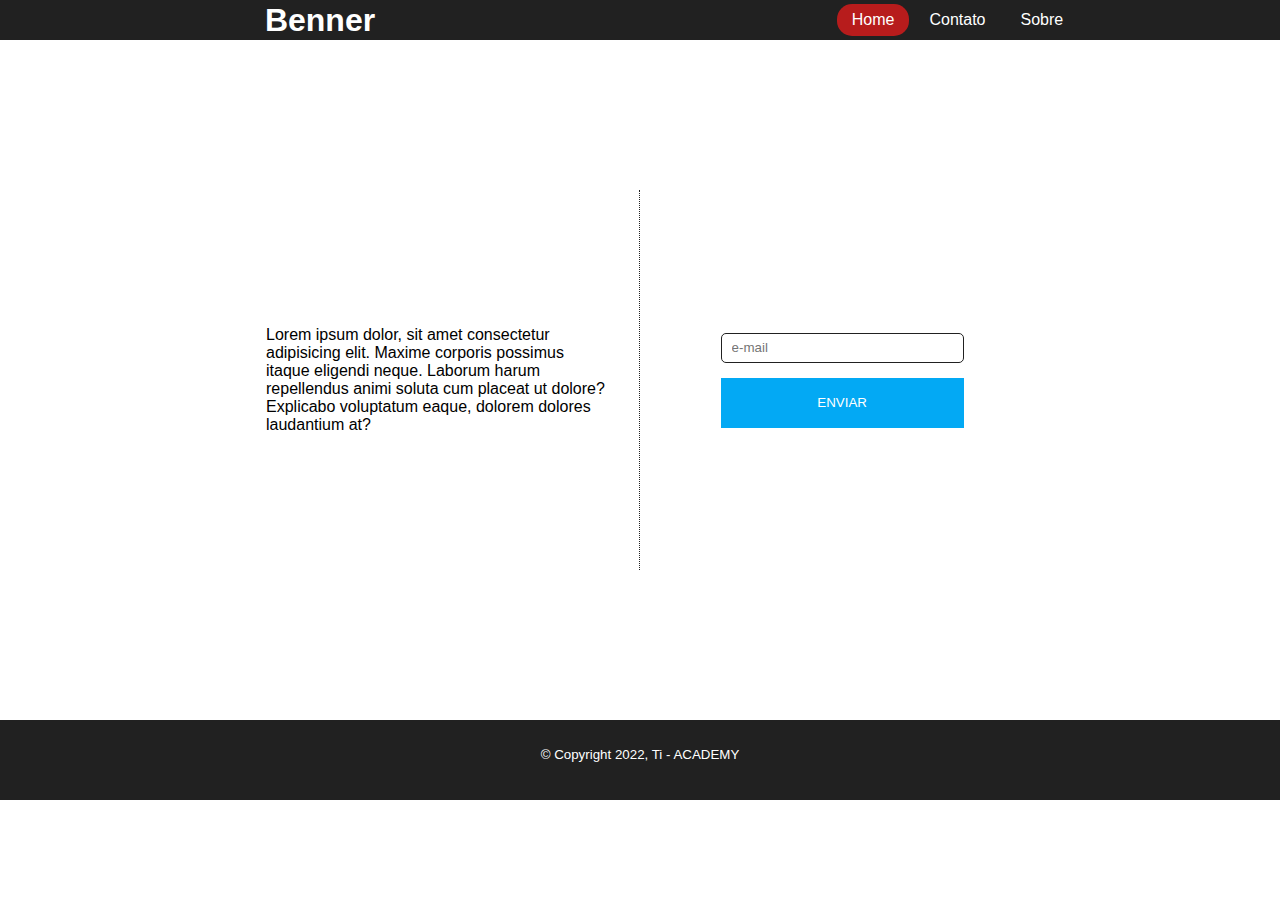
<file: DESAFIO 2.1/index.html>
<!DOCTYPE html>
<html lang="pt">
<head>
    <meta charset="UTF-8">
    <meta http-equiv="X-UA-Compatible" content="IE=edge">
    <meta name="viewport" content="width=device-width, initial-scale=1.0">
    <link rel="stylesheet" href="css/style.css">
    <title>Benner Arcaico</title>
</head>
<body>
    <header class="flex">
        <h1 id="titulo" class="flex">Benner</h1>
        <nav id="menu" class="flex">
            <a class="home" href="#">Home</a>
            <a class="contato" href="#">Contato</a>
            <a class="sobre" href="#">Sobre</a>
        </nav>
    </header>
    <main class="flex">
        <div class="flex" id="corpoDireito">
            <p class="flex">Lorem ipsum dolor, sit amet consectetur adipisicing elit. Maxime corporis possimus itaque eligendi neque. Laborum harum repellendus animi soluta cum placeat ut dolore? Explicabo voluptatum eaque, dolorem dolores laudantium at?</p>
        </div>
        <div class="flex" id="corpoEsquerdo">  
        <fieldset>  
            <input class="campos" type="email" required name="email" id="email" placeholder="e-mail">
            <input class="campos" type="submit" value="ENVIAR" id="enviar">
        </fieldset> 
        </div>     
    </main>
    <footer>
        <small>&copy; Copyright 2022, Ti - ACADEMY</small>
    </footer>
</body>
</html>
</file>
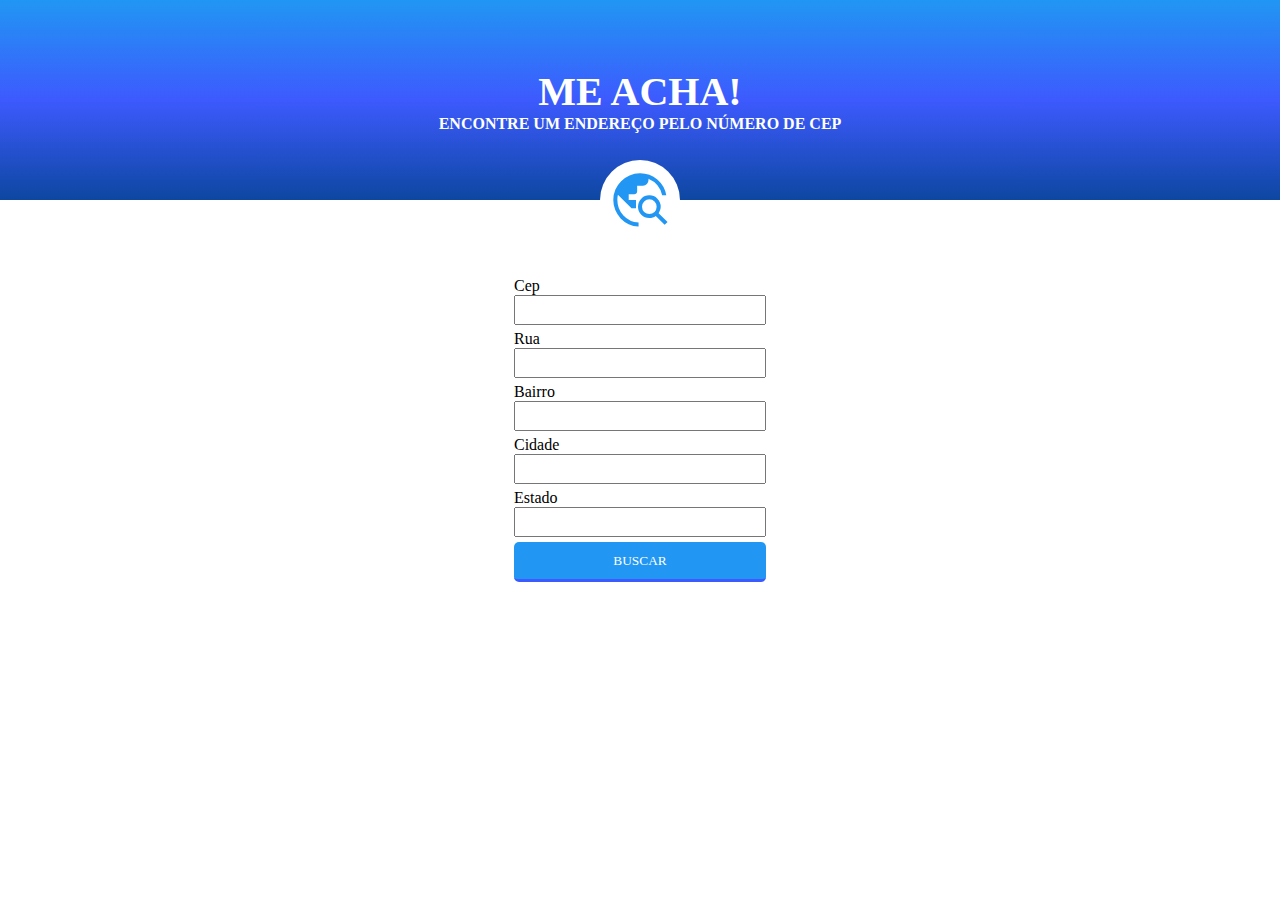
<file: DESAFIO 2.2 - Me Acha/index.html>
<!DOCTYPE html>
<html lang="en">
<head>
    <meta charset="UTF-8">
    <meta http-equiv="X-UA-Compatible" content="IE=edge">
    <meta name="viewport" content="width=device-width, initial-scale=1.0">
    <link rel="stylesheet" href="https://fonts.googleapis.com/css2?family=Material+Symbols+Outlined:opsz,wght,FILL,GRAD@20..48,100..700,0..1,-50..200" />
    <script src="js/script.js"></script>
    <link rel="stylesheet" href="css/style.css">
    <title>ME ACHA!</title>
</head>
<body>
    <header>
        <h1>ME ACHA!</h1>
        <h2>ENCONTRE UM ENDEREÇO PELO NÚMERO DE CEP</h2>
            <span id="logo" class="material-symbols-outlined">
                travel_explore
                </span>
        
    </header>
    <div class="flex form">
        <fieldset class="flex">
            <form action="" id="form">
                <label for="cep">Cep</label>
                <input type="text" name="cep" id="NumeroCep">
                <label for="rua">Rua</label>
                <input type="text" name="rua" id="logradouro">
                <label for="bairro">Bairro</label>
                <input type="text" name="bairro" id="bairro">
                <label for="cidade">Cidade</label>
                <input type="text" name="cidade" id="localidade">
                <label for="estado">Estado</label>
                <input type="text" name="estado" id="uf">
                <input type="button" class="btn" value="BUSCAR" nome= "buscar" id="buscarCep">
            </form>
        </fieldset>
    </div>
</body>
</html>
</file>
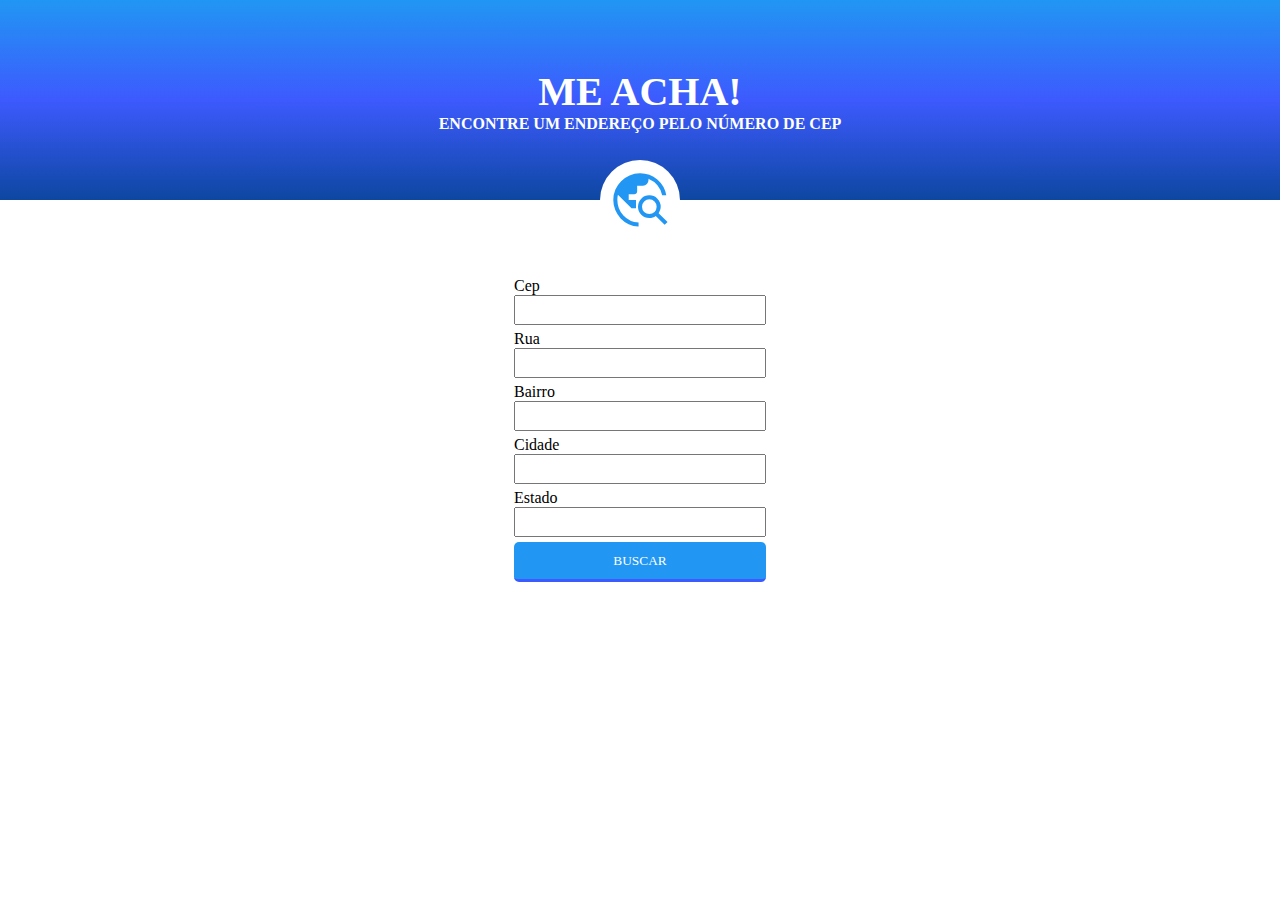
<file: DESAFIO 2.2/index.html>
<!DOCTYPE html>
<html lang="en">
<head>
    <meta charset="UTF-8">
    <meta http-equiv="X-UA-Compatible" content="IE=edge">
    <meta name="viewport" content="width=device-width, initial-scale=1.0">
    <link rel="stylesheet" href="https://fonts.googleapis.com/css2?family=Material+Symbols+Outlined:opsz,wght,FILL,GRAD@20..48,100..700,0..1,-50..200" />
    <link rel="stylesheet" href="css/style.css">
    <title>ME ACHA!</title>
</head>
<body>
    <header>
        <h1>ME ACHA!</h1>
        <h2>ENCONTRE UM ENDEREÇO PELO NÚMERO DE CEP</h2>
            <span id="logo" class="material-symbols-outlined">
                travel_explore
                </span>
        
    </header>
    <div class="flex form">
        <fieldset class="flex">
            <form action="" id="form">
                <label for="cep">Cep</label>
                <input type="text" name="cep" id="cep">
                <label for="rua">Rua</label>
                <input type="text" name="rua" id="rua">
                <label for="bairro">Bairro</label>
                <input type="text" name="bairro" id="bairro">
                <label for="cidade">Cidade</label>
                <input type="text" name="cidade" id="cidade">
                <label for="estado">Estado</label>
                <input type="text" name="estado" id="estado">
                <input type="submit" class="btn" value="BUSCAR" id="form">
            </form>
        </fieldset>
    </div>
</body>
</html>
</file>
<file: DESAFIO 2.1/css/style.css>
*{
    box-sizing: border-box;
    margin: 0;
    padding: 0;
}

:root{
    --cor-padrao: #212121;
    --cor-amarelo: #F9A825;
    --fonte-padrao: Helvetica;
}

.flex{
    display: flex;
}

body{
    font-family: var(--fonte-padrao);
    height: 100vh;
}

header h1#titulo, header nav#menu{
    width: 50%;
    justify-content: center;
    align-items: center;
    background-color: #212121;
    color: white;
    height: 40px;
}

header nav#menu ul li a{
    width: 100%;
    display: inline-block;
    align-items: center;
    padding: 0 5px 0 5px;
    margin: 0 3px 0 3px;
}

nav a{
    text-decoration: none;
    color: white;
    padding: 5px 15px; 
    margin-right: 5px;
}

nav a:hover{
    text-decoration: none;
    color: white;
    padding: 5px 15px; 
    background-color: #f05545;
    border-radius: 15px;
}

nav a.home{
    text-decoration: none;
    color: white;
    padding: 7px 15px; 
    background-color: #b71c1c;
    border-radius: 15px;
}

main{
    width: 60%;
    height: 380px;
    margin: 150px auto;
}

main div {
    width: 50%;
    justify-content: center;
    align-items: center; 
}

main div#corpoDireito{
    width: 100%;
    border-right: 1px dotted #212121;
    padding-right: 20px;
}

p{
    width: 100%;
    height: auto;
    justify-content: center;
    align-items: center; 
    padding: 10px;   
}

fieldset{
    padding: 5px;
    border: 0px;
    justify-content: center;
    align-items: center; 
}

main div#corpoEsquerdo{
    width: 100%;
    height: 100%;
    padding-left: 20px;
}

div#corpoEsquerdo input#email{
    width: 100%;
    height: 30px;
    padding-left: 10px;
    border-radius: 5px;
    border: 1px solid #212121;
}

#enviar{
    width: 100%;
    height: 50px;
    margin-top: 15px;
    border: 0;
    background-color: rgb(3, 169, 244);
    color: white;
}

#enviar:hover{
    width: 100%;
    height: 50px;
    margin-top: 15px;
    border: 0;
    transition: 1s;
    background-color: #b71c1c;
    color: white;
}


footer{
    background-color: #212121;
    color: white;
    height: 80px;
    padding: 25px;
    text-align: center;
}
</file>
<file: DESAFIO 2.2 - Me Acha/css/style.css>
*{
    box-sizing: border-box;
    margin: 0;
    padding: 0;
    font-family: Verdana;
}

.flex{
    display: flex;
}

header{
    width: 100%;
    height: 200px;
    background: linear-gradient(to bottom,#2196f3, #3D5AFE, #0D47A1);
    color: white;
    justify-content: center;
    align-items: center;
    padding-top: 50px;
    display: flex;
    flex-direction: column;
    position: relative;
    padding-bottom: 50px;
}

h1{
    font-size: 2.5rem;
}

h2{
    font-size: 1rem;
}

#logo{
    transform: translateY(50%);
    display: flex;
    background-color: white;
    color: #2196f3 ;
    position: absolute;
    bottom: 0px;
    width: 80px;
    height: 80px;
    border-radius: 100%;
    font-size: 64px;
    justify-content: center;
    align-items: center;
}

.form{
    display: flex;
    width: 20%;
    margin: 70px auto;
}

fieldset.flex{
    width: 100%;
    border: 0px;
    padding: 2px;
}

fieldset.flex form#form label{
    width: 100%;
    display: inline-block;
    margin-top: 5px;
}

input{
    width: 100%;
    height: 30px;
}

input#buscarCep.btn{
    color: white;
    background-color: #2196f3;
    border: 0;
    border-bottom: 3px solid #3D5AFE;
    border-radius: 5px;
    margin-top: 5px;
    height: 40px;
    width: 100%;
}



input#buscarCep.btn:hover{
    transition: 1s;
    color: white;
    background-color: #0D47A1;
    border: 0;
    border-bottom: 3px solid #3D5AFE;
    border-radius: 5px;
    margin-top: 5px;
    height: 40px;
}
</file>
<file: DESAFIO 2.2/css/style.css>
*{
    box-sizing: border-box;
    margin: 0;
    padding: 0;
    font-family: Verdana;
}

.flex{
    display: flex;
}

header{
    width: 100%;
    height: 200px;
    background: linear-gradient(to bottom,#2196f3, #3D5AFE, #0D47A1);
    color: white;
    justify-content: center;
    align-items: center;
    padding-top: 50px;
    display: flex;
    flex-direction: column;
    position: relative;
    padding-bottom: 50px;
}

h1{
    font-size: 2.5rem;
}

h2{
    font-size: 1rem;
}

#logo{
    transform: translateY(50%);
    display: flex;
    background-color: white;
    color: #2196f3 ;
    position: absolute;
    bottom: 0px;
    width: 80px;
    height: 80px;
    border-radius: 100%;
    font-size: 64px;
    justify-content: center;
    align-items: center;
}

.form{
    display: flex;
    width: 20%;
    margin: 70px auto;
}

fieldset.flex{
    width: 100%;
    border: 0px;
    padding: 2px;
}

fieldset.flex form#form label{
    width: 100%;
    display: inline-block;
    margin-top: 5px;
}

input{
    width: 100%;
    height: 30px;
}

input.btn{
    color: white;
    background-color: #2196f3;
    border: 0;
    border-bottom: 3px solid #3D5AFE;
    border-radius: 5px;
    margin-top: 5px;
    height: 40px;
}

input.btn:hover{
    transition: 1s;
    color: white;
    background-color: #0D47A1;
    border: 0;
    border-bottom: 3px solid #3D5AFE;
    border-radius: 5px;
    margin-top: 5px;
    height: 40px;
}
</file>
